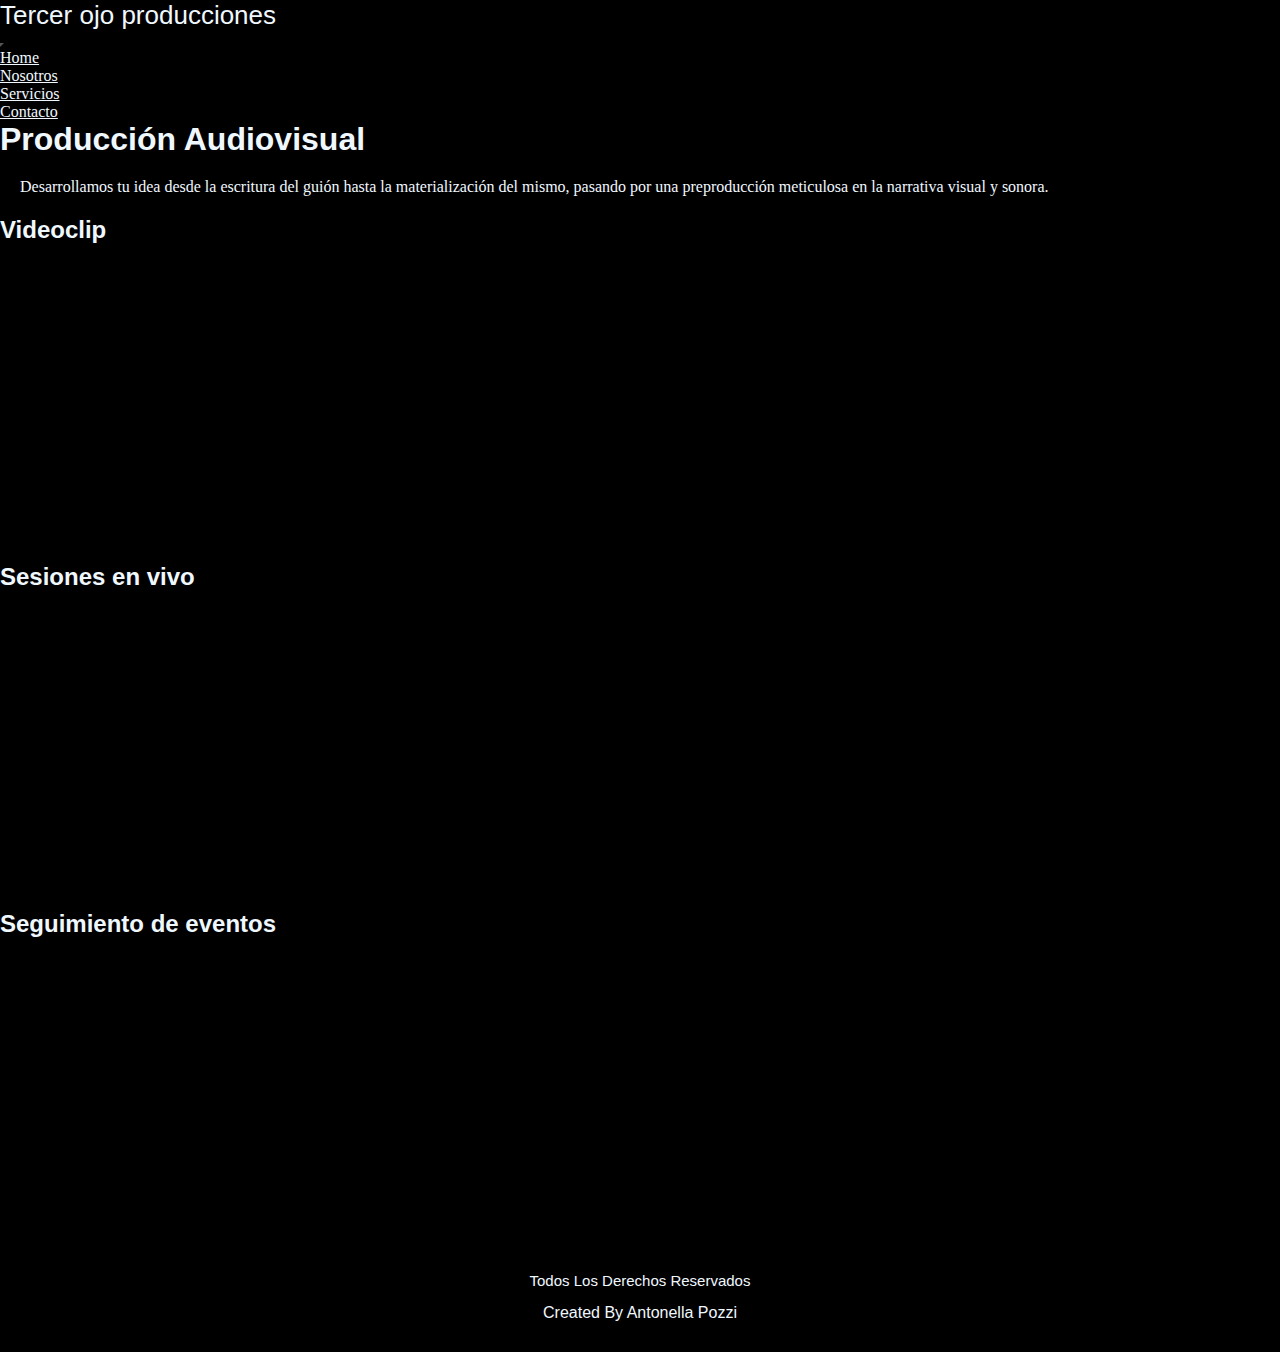
<file: paginas/audiovisual.html>
<!DOCTYPE html>
<html lang="es">

<head>
  <meta charset="UTF-8">
  <meta http-equiv="X-UA-Compatible" content="IE=edge">
  <meta name="viewport" content="width=device-width, initial-scale=1.0">
  <link rel="stylesheet" href="https://cdnjs.cloudflare.com/ajax/libs/font-awesome/6.2.1/css/all.min.css"
    integrity="sha512-MV7K8+y+gLIBoVD59lQIYicR65iaqukzvf/nwasF0nqhPay5w/9lJmVM2hMDcnK1OnMGCdVK+iQrJ7lzPJQd1w=="
    crossorigin="anonymous" referrerpolicy="no-referrer" />
  <link rel="shortcut icon" href="../imagenes/logo blanco.jpg" type="image/x-icon">
  <title>tercer ojo producciones - produccion audiovisual</title>
  <meta name="description"
    content="Desarrollamos tu idea desde la escritura del guión hasta la materialización del mismo">
  <meta name="keywords" content="produccion, audiovisual, fotografia, musica, proyecto, arte, video, audio">

  <link href="https://cdn.jsdelivr.net/npm/bootstrap@5.3.0-alpha1/dist/css/bootstrap.min.css" rel="stylesheet"
    integrity="sha384-GLhlTQ8iRABdZLl6O3oVMWSktQOp6b7In1Zl3/Jr59b6EGGoI1aFkw7cmDA6j6gD" crossorigin="anonymous">
  <link rel="stylesheet" href="../estilos/style.css">
</head>

<body>
  <header>
    <!-- inicio navbar -->
    <nav class="navbar-dark navbar-expand-lg">
      <div class=>
        <a class="navbar-brand">Tercer ojo producciones</a>
      </div>
      <button class="navbar-toggler" type="button" data-bs-toggle="collapse" data-bs-target="#navbarNav"
        aria-controls="navbarNav" aria-expanded="false" aria-label="Toggle navigation">
        <span class="navbar-toggler-icon"></span>
      </button>
      <div class="collapse navbar-collapse" id="navbarNav">
        <ul class="navbar-nav ms-auto mb-2 mb-lg-0">
          <li class="nav-item">
            <a class="nav-link active p-3" aria-current="page" href="../index.html">Home</a>
          </li>
          <li class="nav-item">
            <a class="nav-link active p-3" aria-current="page" href="../index.html#nosotros">Nosotros</a>
          </li>
          <li class="nav-item">
            <a class="nav-link active p-3" aria-current="page" href="../index.html#servicios">Servicios</a>
          </li>
          <li class="nav-item">
            <a class="nav-link active p-3" aria-current="page" href="./contacto.html">Contacto</a>
          </li>
        </ul>
      </div>
    </nav>
    <!-- fin navbar -->
  </header>

  <main>
    <h1>Producción Audiovisual</h1>

    <p class="presentaciones-todas"> Desarrollamos tu idea desde la escritura del guión hasta la materialización del
      mismo, pasando por una preproducción meticulosa en la narrativa visual y sonora.

    <h2>Videoclip</h2>
    <div class=" d-flex justify-content-center bounce-in-top t-videoclip ">
      <iframe width="560" height="315" src="https://www.youtube.com/embed/0CplOgJnGTY" title="YouTube video player"
        frameborder="0"
        allow="accelerometer; autoplay; clipboard-write; encrypted-media; gyroscope; picture-in-picture; web-share"
        allowfullscreen></iframe>
    </div>

    <h2>Sesiones en vivo</h2>
    <div class="d-flex justify-content-center bounce-in-top t-sesiones">
      <iframe width="560" height="315" src="https://www.youtube.com/embed/JbcjdufmGVA" title="YouTube video player"
        frameborder="0"
        allow="accelerometer; autoplay; clipboard-write; encrypted-media; gyroscope; picture-in-picture; web-share"
        allowfullscreen></iframe>
    </div>

    <h2>Seguimiento de eventos</h2>
    <div class="d-flex justify-content-center bounce-in-top t-seguimiento">
      <iframe width="560" height="315" src="https://www.youtube.com/embed/L378AQZx3Vc" title="YouTube video player"
        frameborder="0"
        allow="accelerometer; autoplay; clipboard-write; encrypted-media; gyroscope; picture-in-picture; web-share"
        allowfullscreen></iframe>
    </div>

  </main>

  <footer>
    <p>Todos los derechos reservados </p>
    <p class="yo">created by Antonella Pozzi</p>
    <div class="redes">
      <a href="https://api.whatsapp.com/send?phone=1162460457&text=Hola%21%20Quisiera%20m%C3%A1s%20info%20." class="btn" target="_blank"><i class="fa-brands fa-whatsapp text-success icons-redes"></i>      </a>
    </div>
  </footer>

  <script src="https://cdn.jsdelivr.net/npm/bootstrap@5.3.0-alpha1/dist/js/bootstrap.bundle.min.js"
    integrity="sha384-w76AqPfDkMBDXo30jS1Sgez6pr3x5MlQ1ZAGC+nuZB+EYdgRZgiwxhTBTkF7CXvN"
    crossorigin="anonymous"></script>
</body>

</html>
</file>
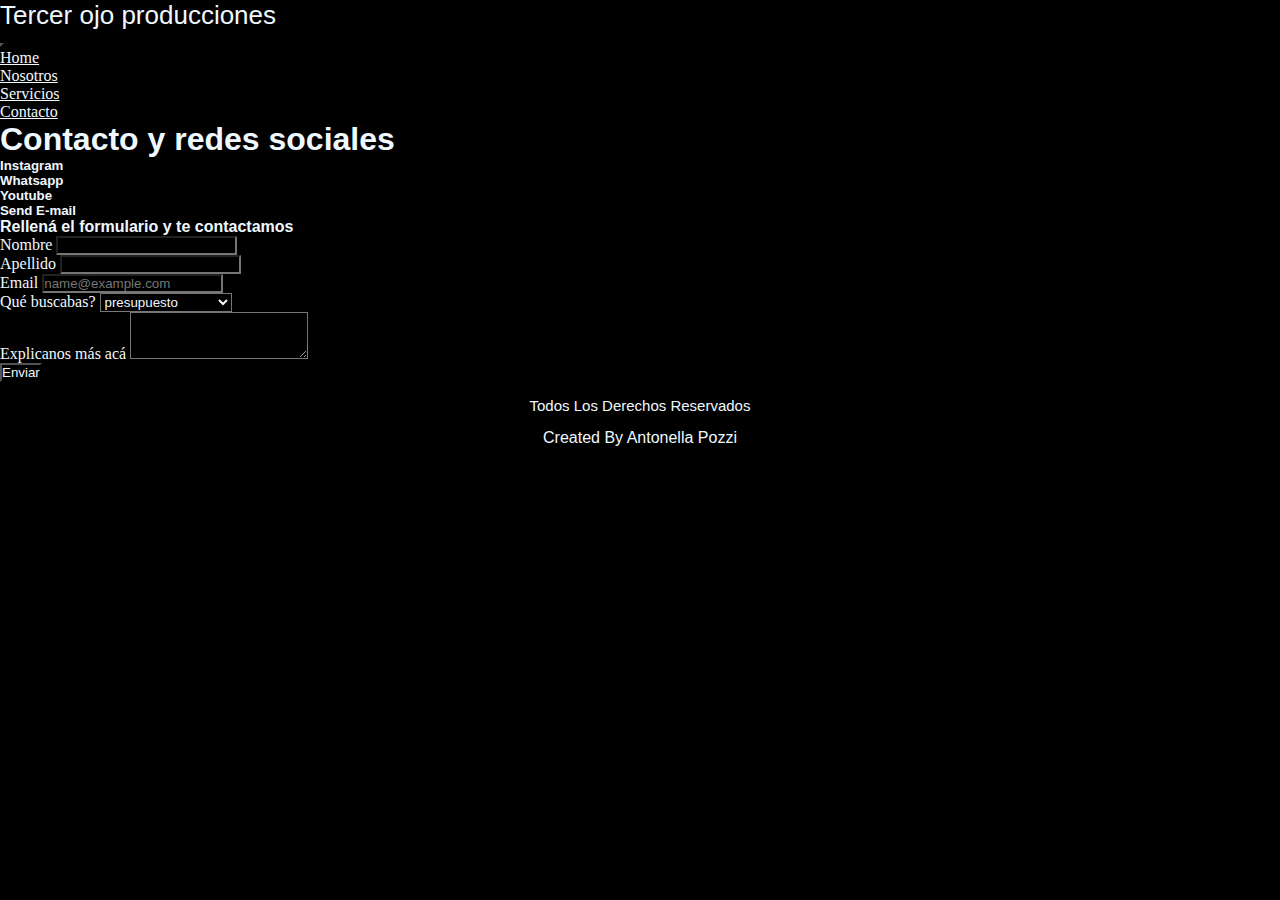
<file: paginas/contacto.html>
<!DOCTYPE html>
<html lang="es">

<head>
  <meta charset="UTF-8">
  <meta http-equiv="X-UA-Compatible" content="IE=edge">
  <meta name="viewport" content="width=device-width, initial-scale=1.0">
  <link rel="stylesheet" href="https://cdnjs.cloudflare.com/ajax/libs/font-awesome/6.2.1/css/all.min.css"
    integrity="sha512-MV7K8+y+gLIBoVD59lQIYicR65iaqukzvf/nwasF0nqhPay5w/9lJmVM2hMDcnK1OnMGCdVK+iQrJ7lzPJQd1w=="
    crossorigin="anonymous" referrerpolicy="no-referrer" />
  <link rel="shortcut icon" href="../imagenes/logo blanco.jpg" type="image/x-icon">
  <title>tercer ojo producciones - contacto</title>
  <meta name="description" content="comunicate con nosotros por todos estos medios">
  <meta name="keywords" content="produccion, audiovisual, fotografia, musica, proyecto, arte, video, audio">
  <link href="https://cdn.jsdelivr.net/npm/bootstrap@5.3.0-alpha1/dist/css/bootstrap.min.css" rel="stylesheet"
    integrity="sha384-GLhlTQ8iRABdZLl6O3oVMWSktQOp6b7In1Zl3/Jr59b6EGGoI1aFkw7cmDA6j6gD" crossorigin="anonymous">
  <link rel="stylesheet" href="../estilos/style.css" />
</head>

<body>
  <header>
    <!-- inicio navbar -->
    <nav class="navbar-dark navbar-expand-lg">
      <div class=>
        <a class="navbar-brand">Tercer ojo producciones</a>
      </div>
      <button class="navbar-toggler" type="button" data-bs-toggle="collapse" data-bs-target="#navbarNav"
        aria-controls="navbarNav" aria-expanded="false" aria-label="Toggle navigation">
        <span class="navbar-toggler-icon"></span>
      </button>
      <div class="collapse navbar-collapse" id="navbarNav">
        <ul class="navbar-nav ms-auto mb-2 mb-lg-0">
          <li class="nav-item">
            <a class="nav-link active p-3" aria-current="page" href="../index.html">Home</a>
          </li>
          <li class="nav-item">
            <a class="nav-link active p-3" aria-current="page" href="../index.html#nosotros">Nosotros</a>
          </li>
          <li class="nav-item">
            <a class="nav-link active p-3" aria-current="page" href="../index.html#servicios">Servicios</a>
          </li>
          <li class="nav-item">
            <a class="nav-link active p-3" aria-current="page" href="./contacto.html">Contacto</a>
          </li>
        </ul>
      </div>
    </nav>
    <!-- fin navbar -->
  </header>

  <main>

    <!-- inicio de cards redes sociales -->
    <h1 class="presentacion-prod">Contacto y redes sociales</h1>

    <div class="d-flex justify-content-around cards-redes">
      <div>
        <div class="card border-0">
          <div class="card-body text-center">
            <h5 class="card-title text-light">Instagram</h5>
            <a href="https://www.instagram.com/tercerojo.prod/" class="btn"><i
                class="fa-brands fa-instagram text-dark icons-redes"></i></a>
          </div>
        </div>
      </div>

      <div>
        <div class="card border-0">
          <div class="card-body text-center">
            <h5 class="card-title text-light">Whatsapp</h5>
            <a href="https://wa.me/1156134357" class="btn"><i
                class="fa-brands fa-whatsapp text-success icons-redes"></i></a>
          </div>
        </div>
      </div>


      <div>
        <div class="card border-0">
          <div class="card-body text-center">
            <h5 class="card-title text-light">Youtube</h5>
            <a href="https://www.youtube.com/@tercerojoproducciones9456/featured" class="btn"><i
                class="fa-brands fa-youtube text-danger bg-color-light icons-redes"></i></a>
          </div>
        </div>
      </div>

      <div>
        <div class="card border-0">
          <div class="card-body text-center">
            <h5 class="card-title text-light">Send E-mail</h5>
            <a href="mailto:antonellapozzi@live.com" class="btn"><i
                class="fa-solid fa-at text-info icons-redes"></i></a>
          </div>
        </div>
      </div>
    </div>
    <!-- fin cards redes sociales -->

    <!-- formulario con bootstrap -->
    <h4 class="pt-4 ps-4 text-white">Rellená el formulario y te contactamos</h4>
    <!-- 1ro (area de relleno de datos "nombre, apellido") -->
    <form class="py-4 px-4">
      <div class="form-group">
        <label for="formGroupExampleInput">Nombre</label>
        <input type="text" class="form-control border border-dark" id="formGroupExampleInput">
      </div>
      <div class="form-group py-3">
        <label for="formGroupExampleInput2">Apellido</label>
        <input type="text" class="form-control border border-dark" id="formGroupExampleInput2">
      </div>

      <!-- 2do (area de relleno de mail) -->

      <div class="form-group py-3">
        <label for="exampleFormControlInput1">Email</label>
        <input type="email" class="form-control border border-dark" id="exampleFormControlInput1"
          placeholder="name@example.com">
      </div>
      <!-- 3ro (opciones para ayudarte y te contactamos) -->
      <div class="form-group py-3">
        <label for="formGroupExampleInput">Qué buscabas?</label>
        <select class="form-control border border-dark" id="exampleFormControlSelect1">

          <option>presupuesto</option>
          <option>fechas disponibles</option>
          <option>concretar reunión</option>
          <option>otra consulta</option>
        </select>
      </div>

      <!-- ultimo (area de texto libre) -->
      <div class="form-group py-3">
        <label for="exampleFormControlTextarea1">Explicanos más acá</label>
        <textarea class="form-control border border-dark" id="exampleFormControlTextarea1" rows="3"></textarea>
      </div>

      <!-- boton enviar -->
      <button type="submit" class="btn btn-dark">Enviar</button>
    </form>
  </main>

  <footer>
    <p>Todos los derechos reservados </p>
    <p class="yo">created by Antonella Pozzi</p>
    <div class="redes">
      <a href="https://api.whatsapp.com/send?phone=1162460457&text=Hola%21%20Quisiera%20m%C3%A1s%20info%20." class="btn" target="_blank"><i class="fa-brands fa-whatsapp text-success icons-redes"></i>      </a>
    </div>
  </footer>


  <script src="https://cdn.jsdelivr.net/npm/bootstrap@5.3.0-alpha1/dist/js/bootstrap.bundle.min.js"
    integrity="sha384-w76AqPfDkMBDXo30jS1Sgez6pr3x5MlQ1ZAGC+nuZB+EYdgRZgiwxhTBTkF7CXvN"
    crossorigin="anonymous"></script>
</body>

</html>
</file>
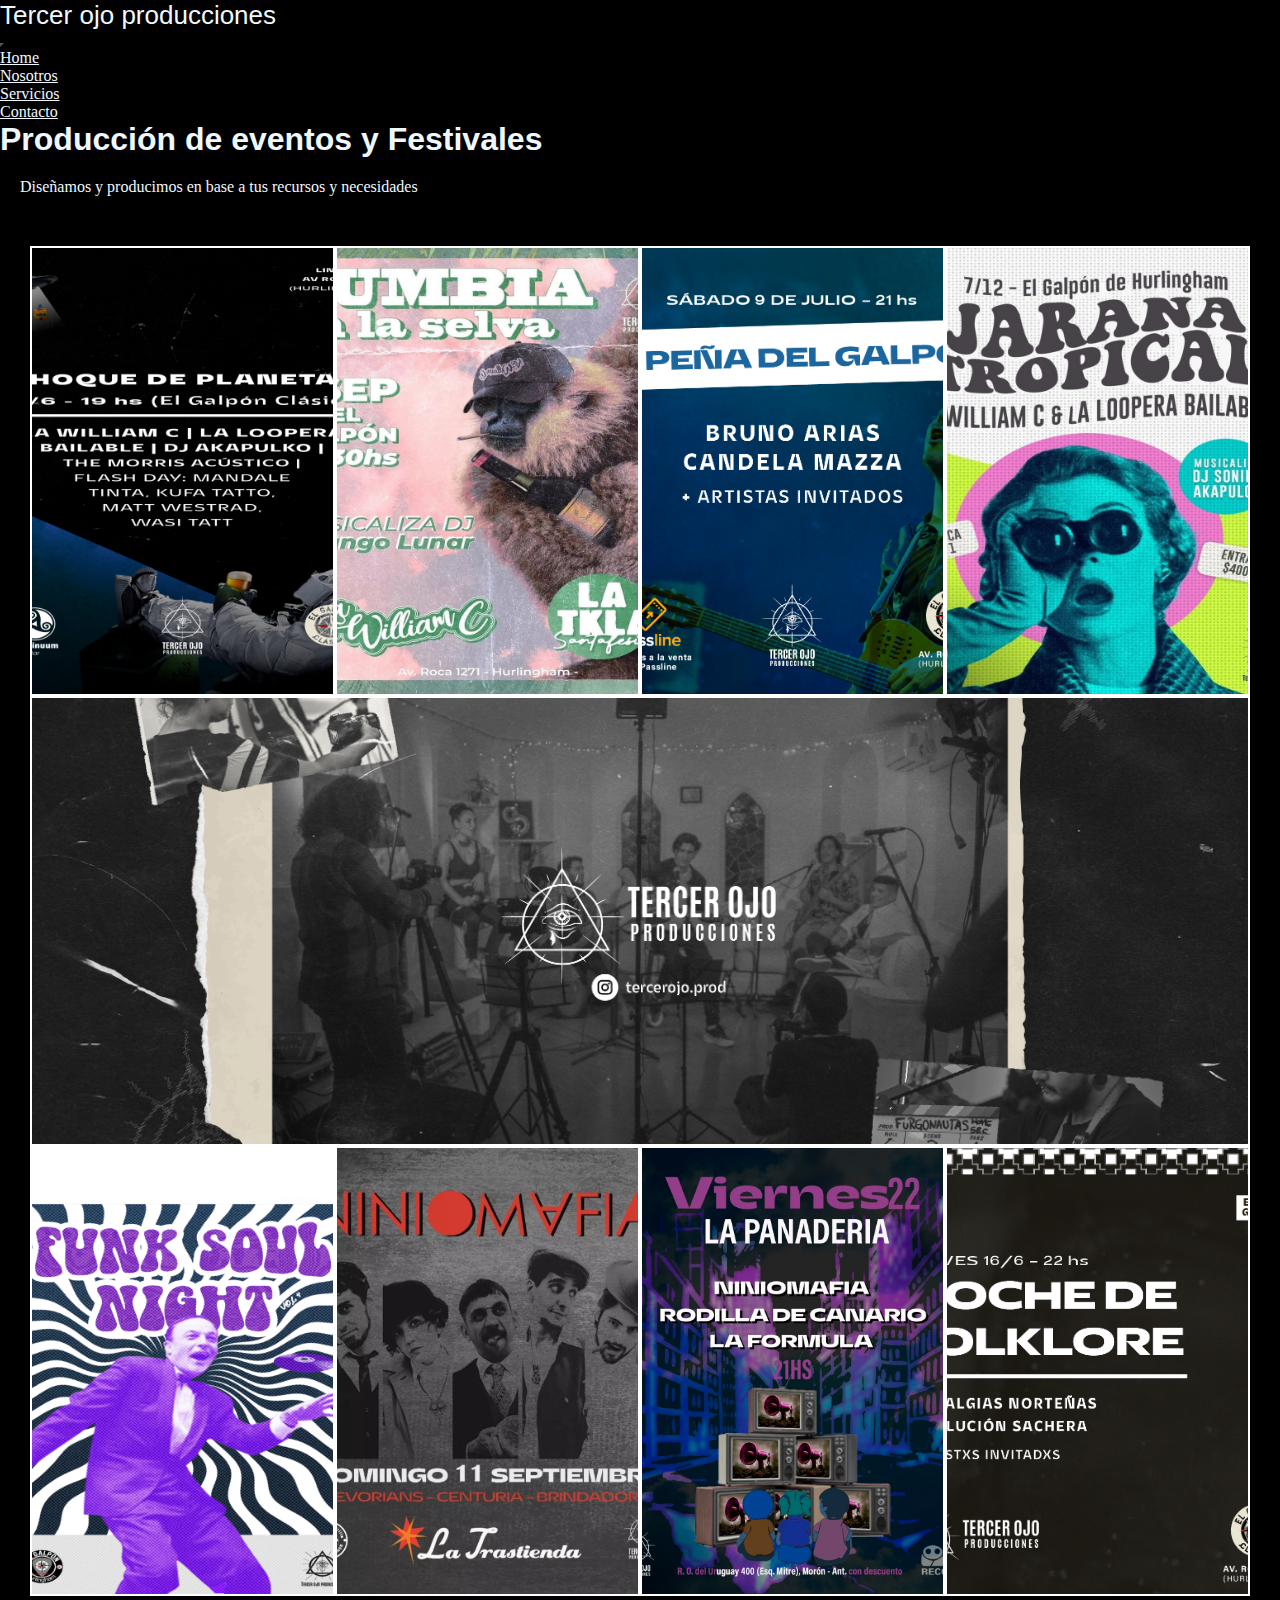
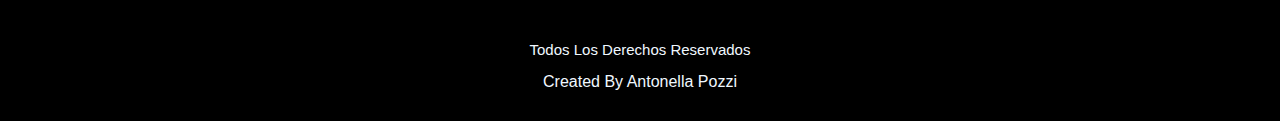
<file: paginas/eventos.html>
<!DOCTYPE html>
<html lang="es">

<head>
  <meta charset="UTF-8">
  <meta http-equiv="X-UA-Compatible" content="IE=edge">
  <meta name="viewport" content="width=device-width, initial-scale=1.0">
  <link rel="stylesheet" href="https://cdnjs.cloudflare.com/ajax/libs/font-awesome/6.2.1/css/all.min.css"
    integrity="sha512-MV7K8+y+gLIBoVD59lQIYicR65iaqukzvf/nwasF0nqhPay5w/9lJmVM2hMDcnK1OnMGCdVK+iQrJ7lzPJQd1w=="
    crossorigin="anonymous" referrerpolicy="no-referrer" />
  <link rel="shortcut icon" href="../imagenes/logo blanco.jpg" type="image/x-icon">
  <title>tercer ojo producciones - Eventos y festivales</title>
  <meta name="description" content="llevamos a cabo eventos y festivales, publicos y privados">
  <meta name="keywords" content="produccion, audiovisual, fotografia, musica, proyecto, arte, video, audio">
  <meta name="description" content="">
  <link href="https://cdn.jsdelivr.net/npm/bootstrap@5.3.0-alpha1/dist/css/bootstrap.min.css" rel="stylesheet"
    integrity="sha384-GLhlTQ8iRABdZLl6O3oVMWSktQOp6b7In1Zl3/Jr59b6EGGoI1aFkw7cmDA6j6gD" crossorigin="anonymous">
  <link rel="stylesheet" href="../estilos/style.css">
</head>

<body>
  <header>
    <!-- inicio navbar -->
    <nav class="navbar-dark navbar-expand-lg">
      <div class=>
        <a class="navbar-brand">Tercer ojo producciones</a>
      </div>
      <button class="navbar-toggler" type="button" data-bs-toggle="collapse" data-bs-target="#navbarNav"
        aria-controls="navbarNav" aria-expanded="false" aria-label="Toggle navigation">
        <span class="navbar-toggler-icon"></span>
      </button>
      <div class="collapse navbar-collapse" id="navbarNav">
        <ul class="navbar-nav ms-auto mb-2 mb-lg-0">
          <li class="nav-item">
            <a class="nav-link active p-3" aria-current="page" href="../index.html">Home</a>
          </li>
          <li class="nav-item">
            <a class="nav-link active p-3" aria-current="page" href="../index.html#nosotros">Nosotros</a>
          </li>
          <li class="nav-item">
            <a class="nav-link active p-3" aria-current="page" href="../index.html#servicios">Servicios</a>
          </li>
          <li class="nav-item">
            <a class="nav-link active p-3" aria-current="page" href="../paginas/contacto.html">Contacto</a>
          </li>
        </ul>
      </div>
    </nav>
    <!-- fin navbar -->
  </header>
  <main>
    <h1>Producción de eventos y Festivales</h1>
    <div>
      <p class="presentaciones-todas">Diseñamos y producimos en base a tus recursos y necesidades</p>
    </div>

    <div class="contenedor">
      <div class="itemII item1"></div>
      <div class="itemII item2"></div>
      <div class="itemII item3"></div>
      <div class="itemII item4"></div>
      <div class="itemII item5"></div>
      <div class="itemII item6"></div>
      <div class="itemII item7"></div>
      <div class="itemII item8"></div>
      <div class="itemII item9"></div>
    </div>
  </main>

  <footer>
    <p>Todos los derechos reservados </p>
    <p class="yo">created by Antonella Pozzi</p>
    <div class="redes">
      <a href="https://api.whatsapp.com/send?phone=1162460457&text=Hola%21%20Quisiera%20m%C3%A1s%20info%20." class="btn" target="_blank"><i class="fa-brands fa-whatsapp text-success icons-redes"></i>      </a>
    </div>
  </footer>


  <script src="https://cdn.jsdelivr.net/npm/bootstrap@5.3.0-alpha1/dist/js/bootstrap.bundle.min.js"
    integrity="sha384-w76AqPfDkMBDXo30jS1Sgez6pr3x5MlQ1ZAGC+nuZB+EYdgRZgiwxhTBTkF7CXvN"
    crossorigin="anonymous"></script>
</body>

</html>
</file>
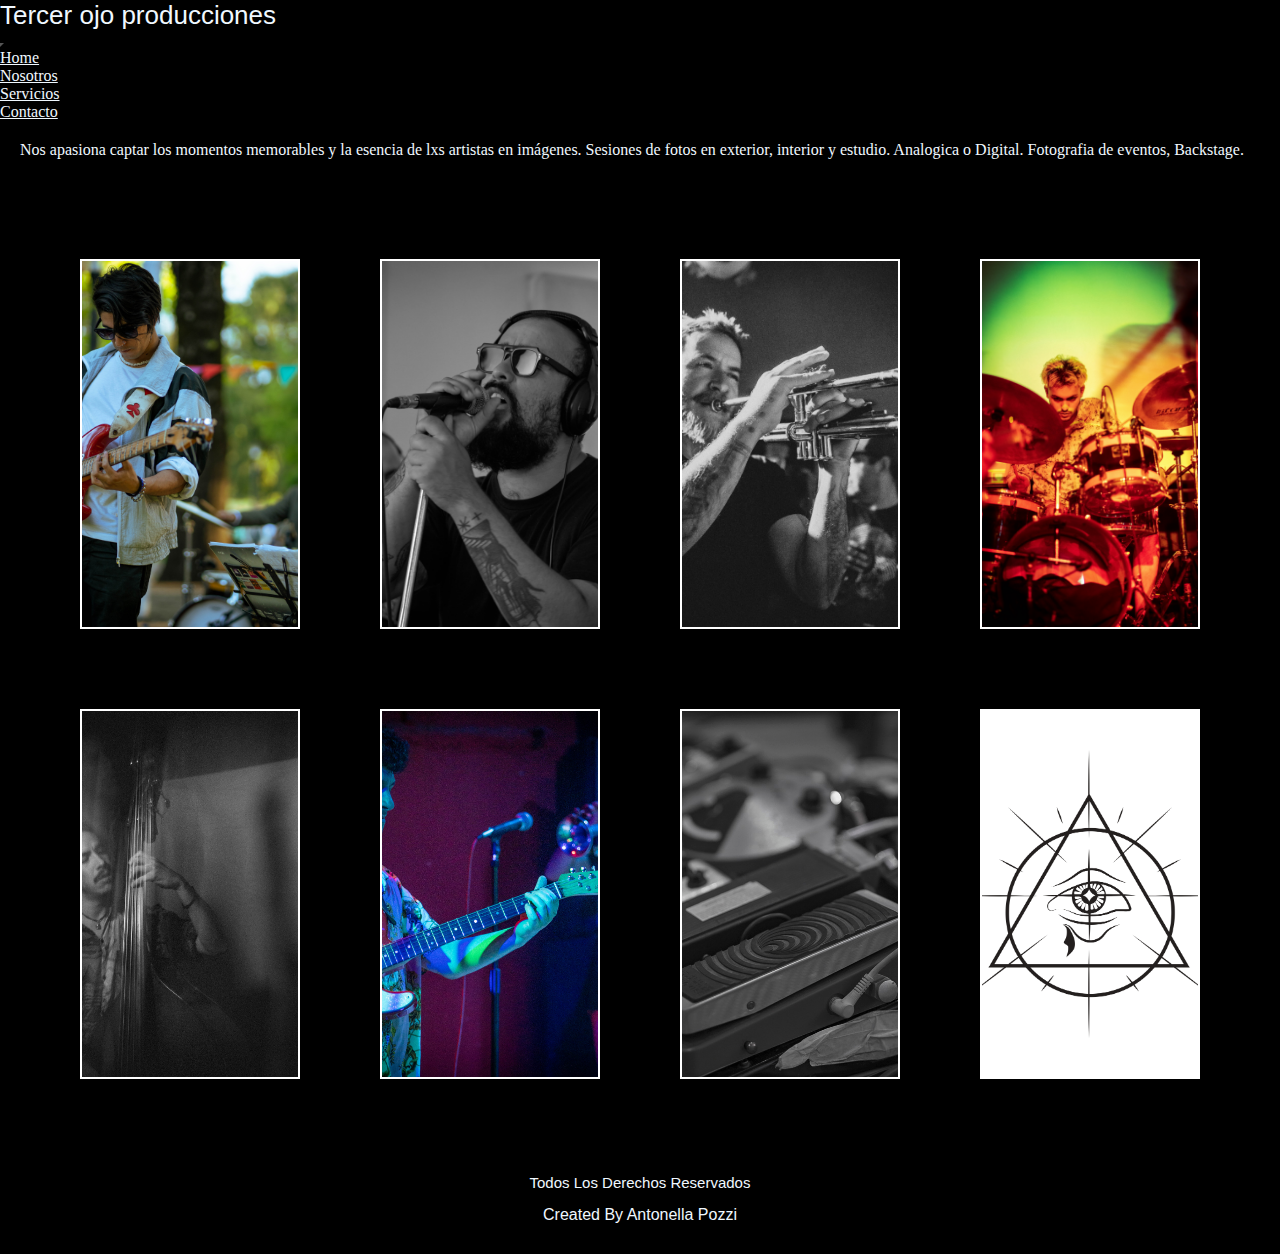
<file: paginas/fotografia.html>
<!DOCTYPE html>
<html lang="es">
  <head>
    <meta charset="UTF-8" />
    <meta http-equiv="X-UA-Compatible" content="IE=edge" />
    <meta name="viewport" content="width=device-width, initial-scale=1.0" />
    <link
      rel="stylesheet"
      href="https://cdnjs.cloudflare.com/ajax/libs/font-awesome/6.2.1/css/all.min.css"
      integrity="sha512-MV7K8+y+gLIBoVD59lQIYicR65iaqukzvf/nwasF0nqhPay5w/9lJmVM2hMDcnK1OnMGCdVK+iQrJ7lzPJQd1w=="
      crossorigin="anonymous"
      referrerpolicy="no-referrer"
    />
    <link rel="shortcut icon" href="../imagenes/logo blanco.jpg" type="image/x-icon">
    <title>tercer ojo producciones - fotografia</title>
    <meta name="description" content="Capturamos la escencia de nuestros artistas">
    <meta name="keywords" content="produccion, audiovisual, fotografia, musica, proyecto, arte, video, audio">
    <link
      href="https://cdn.jsdelivr.net/npm/bootstrap@5.3.0-alpha1/dist/css/bootstrap.min.css"
      rel="stylesheet"
      integrity="sha384-GLhlTQ8iRABdZLl6O3oVMWSktQOp6b7In1Zl3/Jr59b6EGGoI1aFkw7cmDA6j6gD"
      crossorigin="anonymous"
    />
    <link href="https://fonts.cdnfonts.com/css/asgard-trial" rel="stylesheet">
    
    <link rel="stylesheet" href="../estilos/style.css"/>
  </head>
  <body>
    <header>
      <!-- inicio navbar -->
      <nav class="navbar-dark navbar-expand-lg">
        <div class=>
          <a class="navbar-brand">Tercer ojo producciones</a>
        </div>
        <button class="navbar-toggler" type="button" data-bs-toggle="collapse" data-bs-target="#navbarNav" aria-controls="navbarNav" aria-expanded="false" aria-label="Toggle navigation">
          <span class="navbar-toggler-icon"></span>
        </button>
        <div class="collapse navbar-collapse" id="navbarNav">
          <ul class="navbar-nav ms-auto mb-2 mb-lg-0">
            <li class="nav-item">
              <a class="nav-link active p-3" aria-current="page" href="../index.html">Home</a>
            </li>
            <li class="nav-item">
              <a class="nav-link active p-3" aria-current="page" href="../index.html#nosotros" >Nosotros</a>
            </li>
            <li class="nav-item">
              <a class="nav-link active p-3" aria-current="page" href="../index.html#servicios">Servicios</a>
            </li>
            <li class="nav-item">
              <a class="nav-link active p-3" aria-current="page" href="./paginas/contacto.html">Contacto</a>
            </li>
          </ul>
        </div>
      </nav>
    </header>
      <!-- fin navbar -->
    <!-- inicio txt presentación -->

    <div>
      <p class="presentaciones-todas">
        Nos apasiona captar los momentos memorables y la esencia de lxs artistas
        en imágenes. Sesiones de fotos en exterior, interior y estudio.
        Analogica o Digital. Fotografia de eventos, Backstage.
      </p>
    </div>
    <div class="contenedor-2">
      <div class="item-II item-1"></div>
      <div class="item-II item-2"></div>
      <div class="item-II item-3"></div>
      <div class="item-II item-4"></div>
      <div class="item-II item-5"></div>
      <div class="item-II item-6"></div>
      <div class="item-II item-7"></div>
      <div class="item-II item-8"></div>
    </div>

    

    <footer>
      <p>Todos los derechos reservados</p>
      <p class="yo">created by Antonella Pozzi</p>
      <div class="redes">
        <a href="https://api.whatsapp.com/send?phone=1162460457&text=Hola%21%20Quisiera%20m%C3%A1s%20info%20." class="btn" target="_blank"><i class="fa-brands fa-whatsapp text-success icons-redes"></i></a>
      </div>
    </footer>

    <script
      src="https://cdn.jsdelivr.net/npm/bootstrap@5.3.0-alpha1/dist/js/bootstrap.bundle.min.js"
      integrity="sha384-w76AqPfDkMBDXo30jS1Sgez6pr3x5MlQ1ZAGC+nuZB+EYdgRZgiwxhTBTkF7CXvN"
      crossorigin="anonymous"
    ></script>
  </body>
</html>
</file>
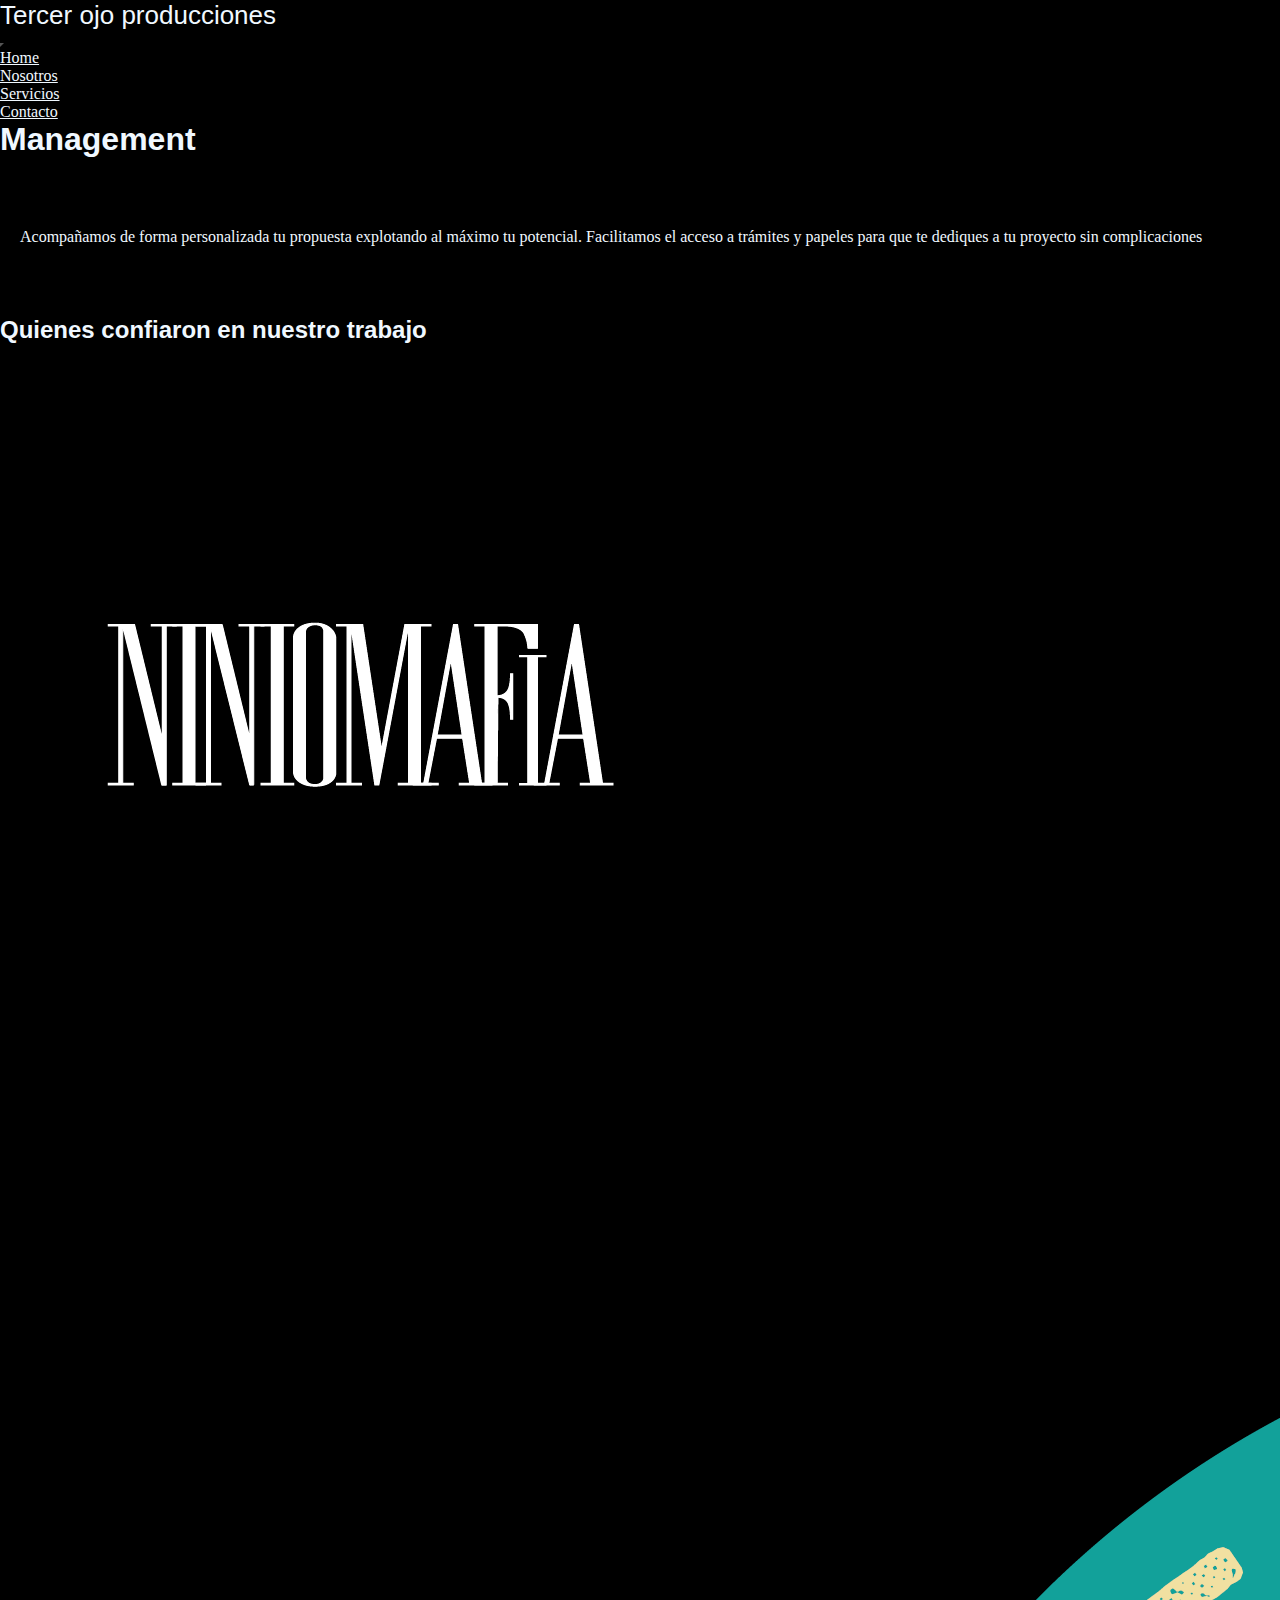
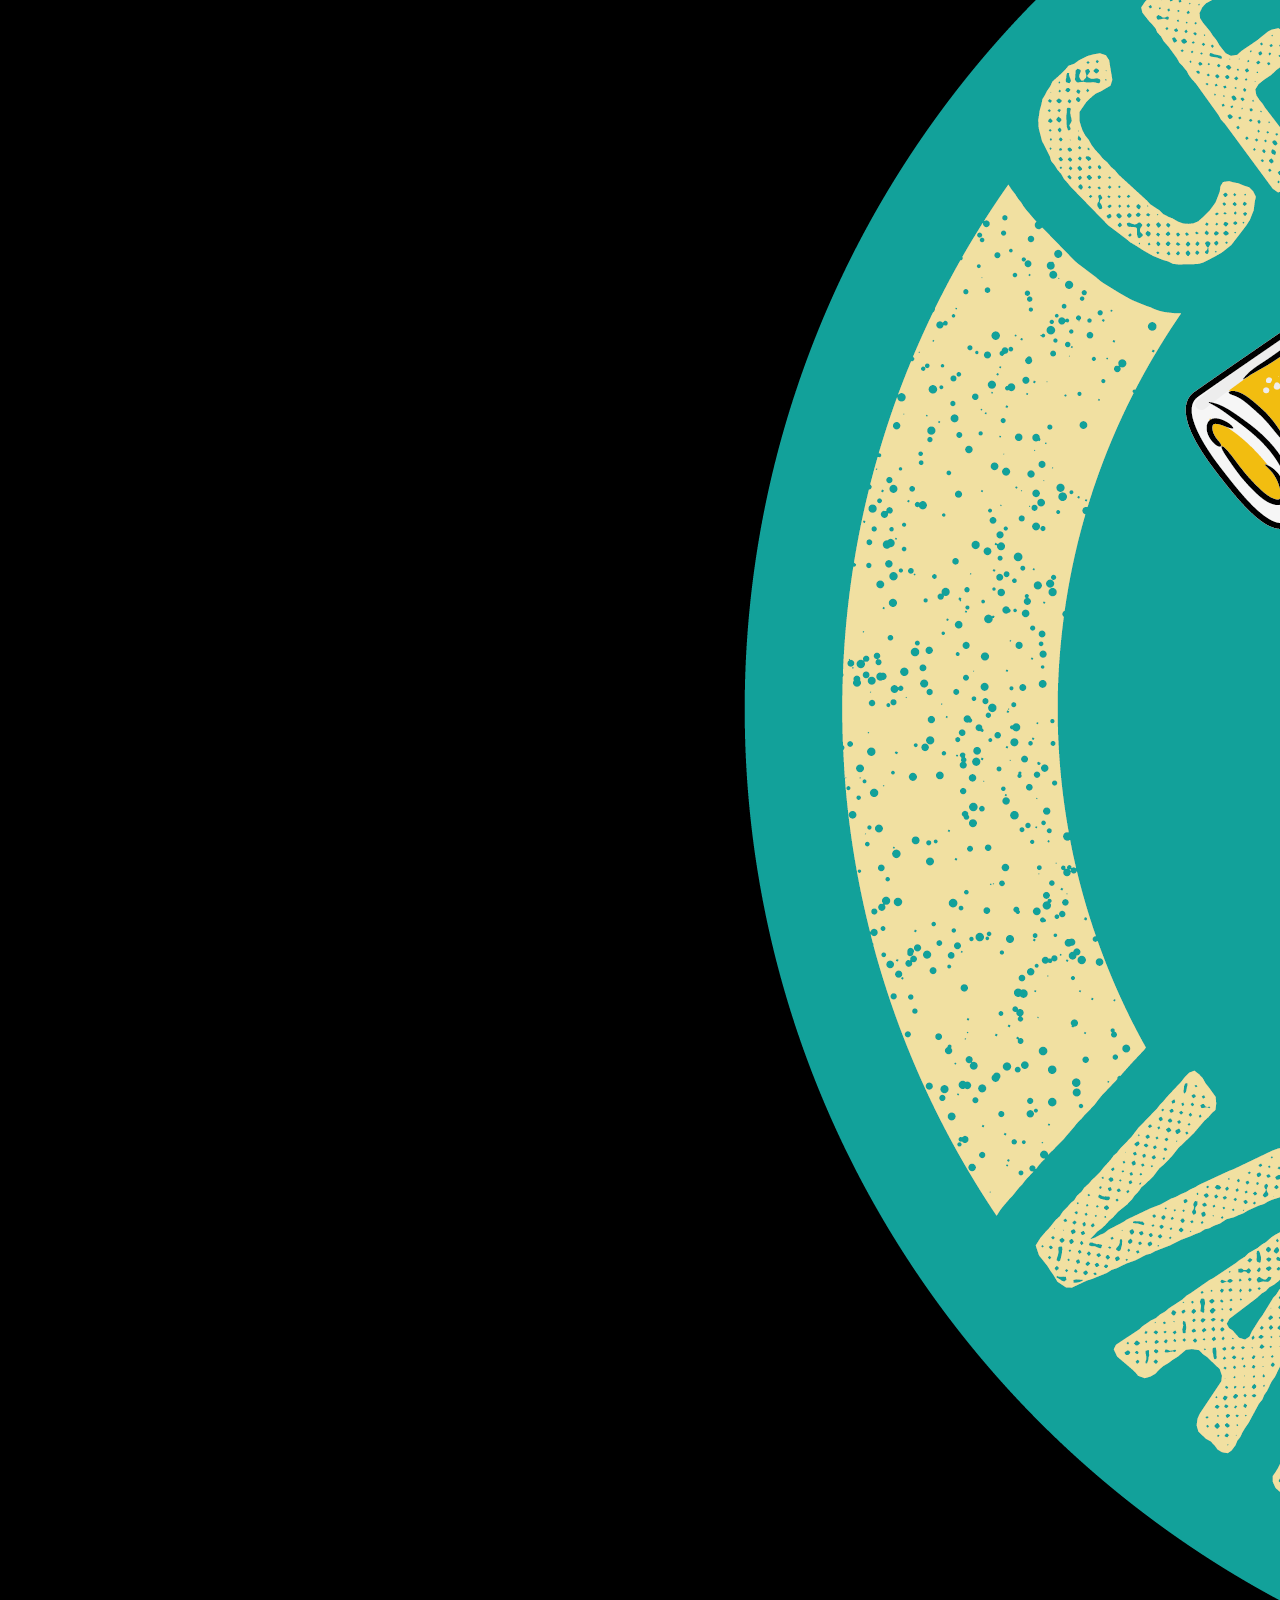
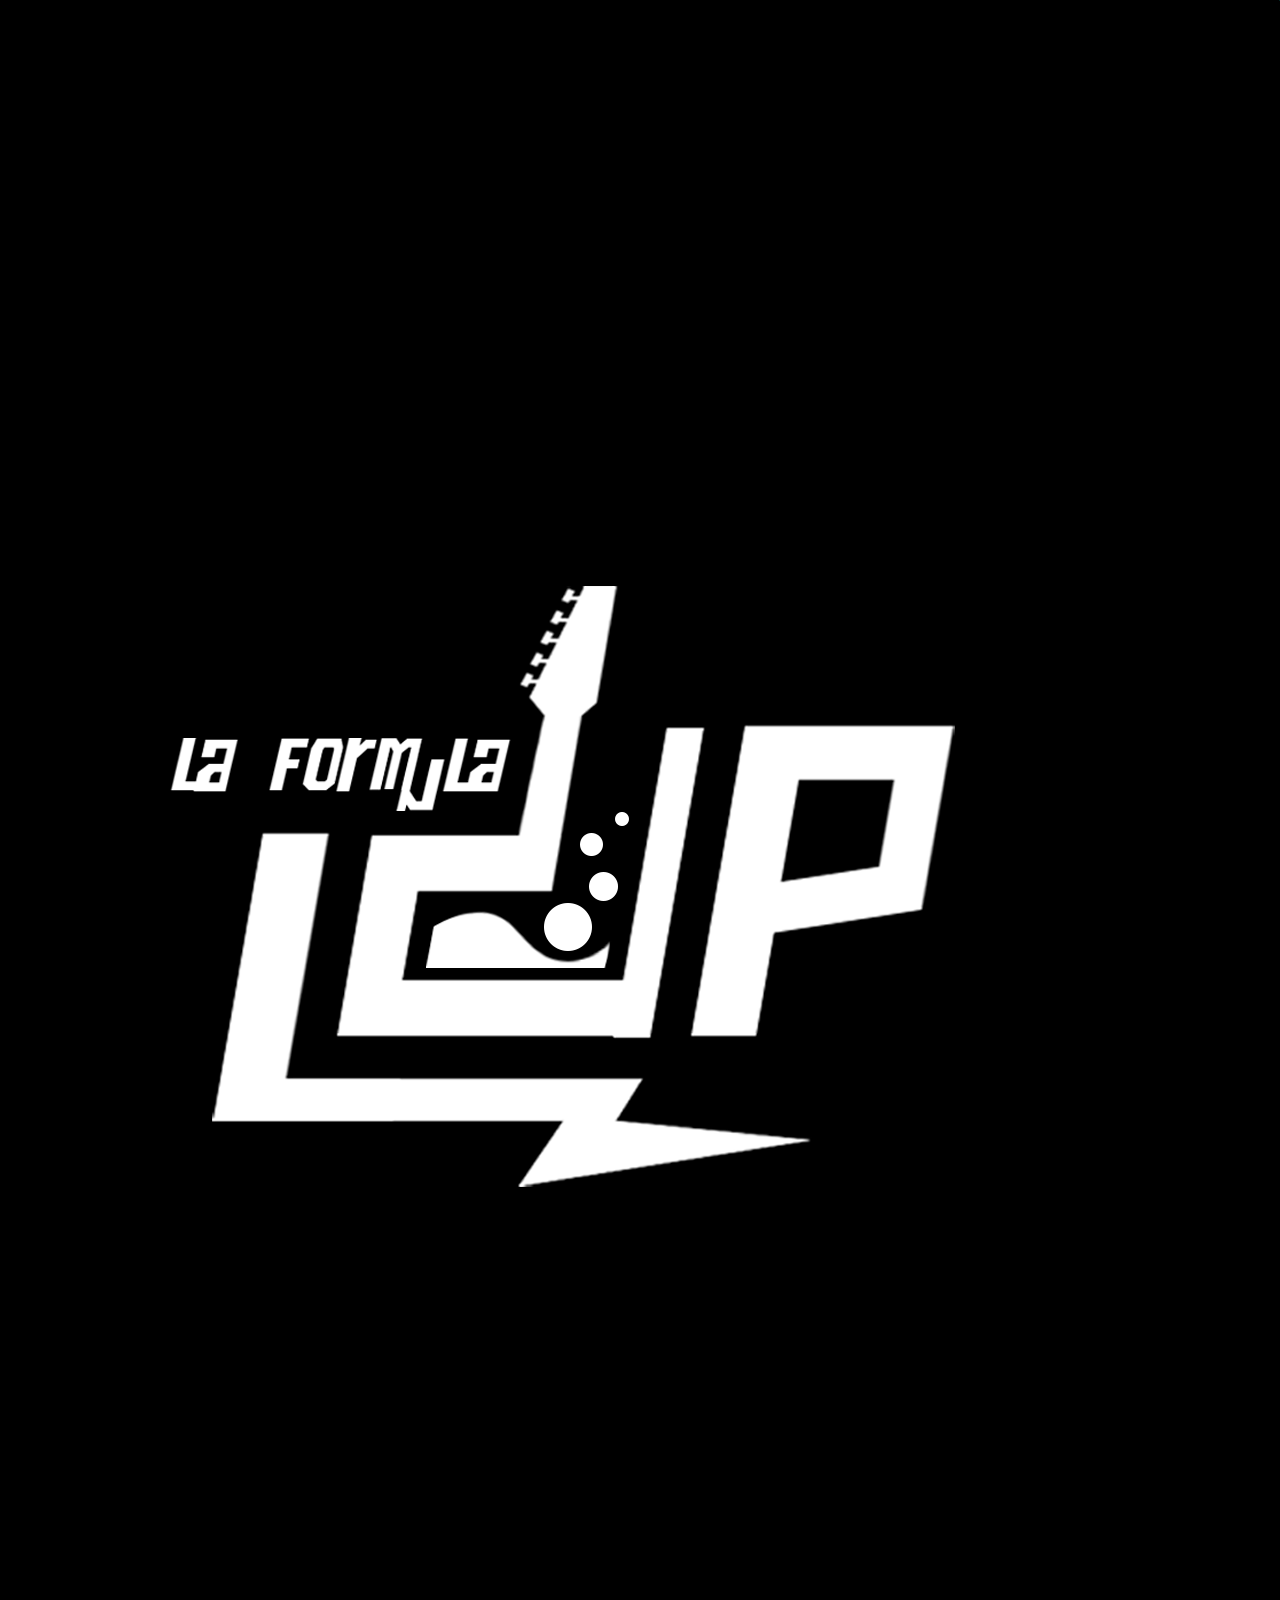
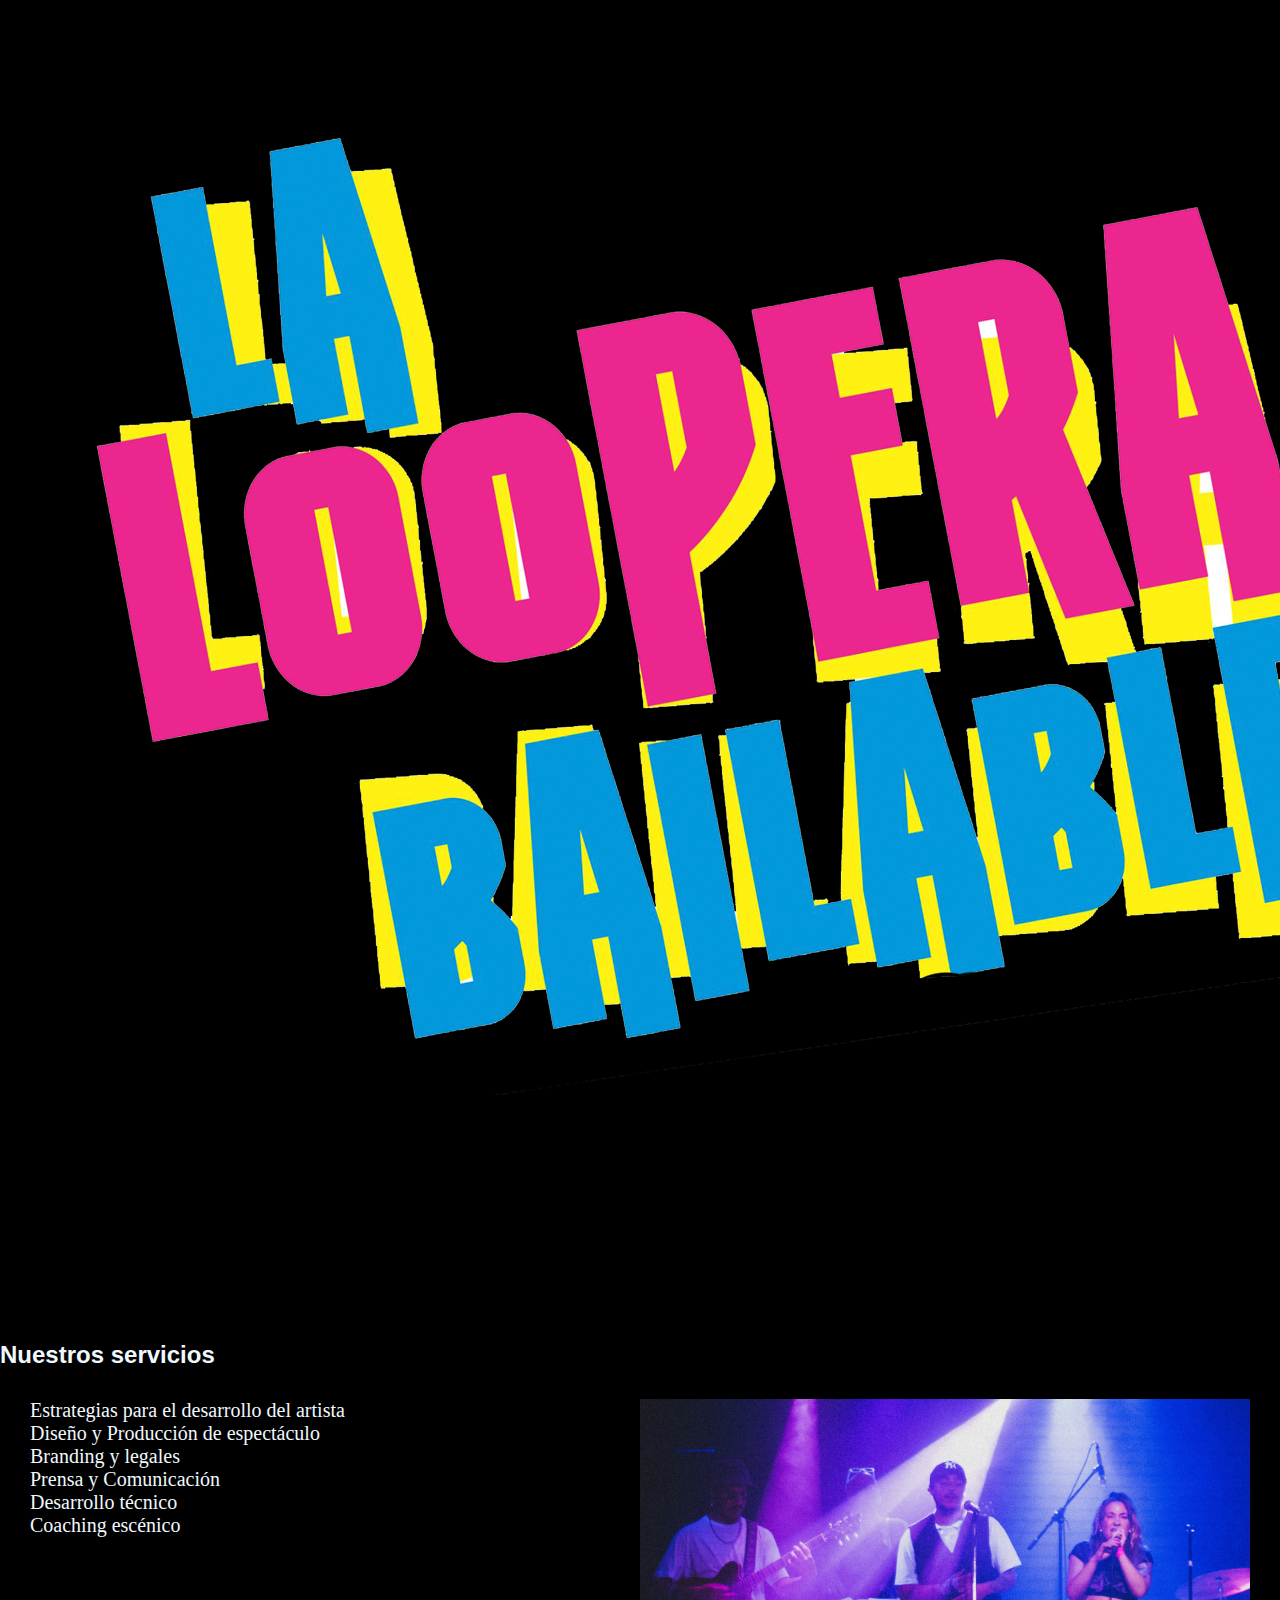
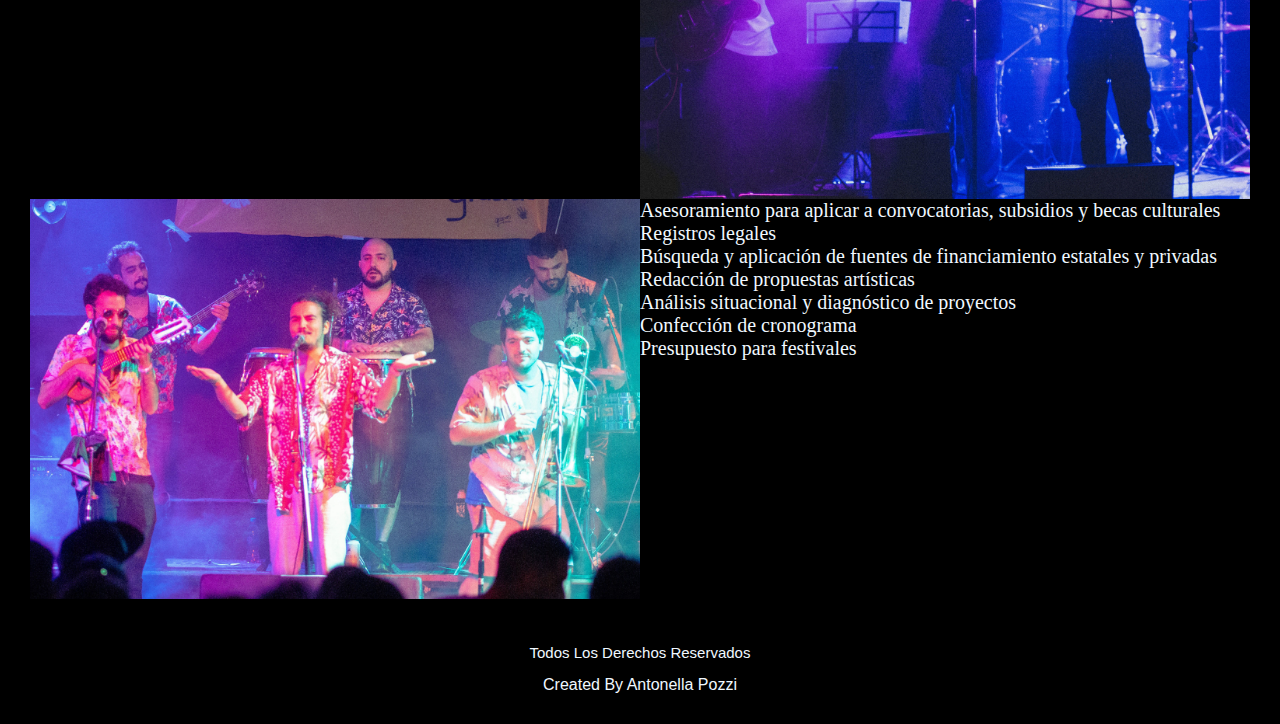
<file: paginas/managment.html>
<!DOCTYPE html>
<html lang="es">

<head>
  <meta charset="UTF-8">
  <meta http-equiv="X-UA-Compatible" content="IE=edge">
  <meta name="viewport" content="width=device-width, initial-scale=1.0">
  <link rel="stylesheet" href="https://cdnjs.cloudflare.com/ajax/libs/font-awesome/6.2.1/css/all.min.css"
    integrity="sha512-MV7K8+y+gLIBoVD59lQIYicR65iaqukzvf/nwasF0nqhPay5w/9lJmVM2hMDcnK1OnMGCdVK+iQrJ7lzPJQd1w=="
    crossorigin="anonymous" referrerpolicy="no-referrer" />

  <title>tercer ojo producciones - magnament</title>
  <meta name="description" content="brindamos organizacion y gestion a tus proyectos">
  <meta name="keywords" content="produccion, audiovisual, fotografia, musica, proyecto, arte, video, audio">
  <link rel="shortcut icon" href="../imagenes/logo blanco.jpg" type="image/x-icon">
  <link href="https://cdn.jsdelivr.net/npm/bootstrap@5.3.0-alpha1/dist/css/bootstrap.min.css" rel="stylesheet"
    integrity="sha384-GLhlTQ8iRABdZLl6O3oVMWSktQOp6b7In1Zl3/Jr59b6EGGoI1aFkw7cmDA6j6gD" crossorigin="anonymous">
  <link rel="stylesheet" href="../estilos/style.css">
</head>

<body>
  <header>
    <!-- inicio navbar -->
    <nav class="navbar-dark navbar-expand-lg">
      <div class=>
        <a class="navbar-brand">Tercer ojo producciones</a>
      </div>
      <button class="navbar-toggler" type="button" data-bs-toggle="collapse" data-bs-target="#navbarNav"
        aria-controls="navbarNav" aria-expanded="false" aria-label="Toggle navigation">
        <span class="navbar-toggler-icon"></span>
      </button>
      <div class="collapse navbar-collapse" id="navbarNav">
        <ul class="navbar-nav ms-auto mb-2 mb-lg-0">
          <li class="nav-item">
            <a class="nav-link active p-3" aria-current="page" href="../index.html">Home</a>
          </li>
          <li class="nav-item">
            <a class="nav-link active p-3" aria-current="page" href="../index.html#nosotros">Nosotros</a>
          </li>
          <li class="nav-item">
            <a class="nav-link active p-3" aria-current="page" href="../index.html#servicios">Servicios</a>
          </li>
          <li class="nav-item">
            <a class="nav-link active p-3" aria-current="page" href="../paginas/contacto.html">Contacto</a>
          </li>
        </ul>
      </div>
    </nav>
    <!-- fin navbar -->
  </header>
  <main class="main-managment">
    <h1>Management</h1>

    <div>
      <p class="presentaciones-todas presentacion-magnament">
        Acompañamos de forma personalizada tu propuesta explotando al máximo tu potencial. Facilitamos el acceso a
        trámites y papeles para que te dediques a tu proyecto sin complicaciones
      </p>
    </div>
    <!-- quienes confiaron + logos clickeables -->
    <h2 class="container">Quienes confiaron en nuestro trabajo</h2>

    <section>
      <div class="row">
        <div class="col-md-3">
          <div class="card card1" style="border:none">
            <div><a href="https://www.instagram.com/niniomafia/"><img src="../imagenes/Logotipo Niniomafia-B.png"
                  class="card-img-top" alt="logo-niniomafia"></a></div>
          </div>
        </div>
        <div class="col-md-3">
          <div class="card" style="border:none">
            <div><a href="https://www.instagram.com/valecuatro.bar/"><img src="../imagenes/logotipo-vale4.png"
                  class="card-img-top" alt="logotipo-vale4"></a></div>
          </div>
        </div>
        <div class="col-md-3">
          <div class="card" style="border:none">
            <div><a href="https://www.instagram.com/lalooperabailable/"><img src="../imagenes/logotipo-LF.png"
                  class="card-img-top" alt="logotipoLaFormula"></a></div>
          </div>
        </div>
        <div class="col-md-3">
          <div class="card" style="border:none">
            <div><a href="https://www.instagram.com/laformulaldp/"><img src="../imagenes/logotipo-LOOp.png"
                  class="card-img-top" alt="logotipoLaLoopera"></a></div>


          </div>
        </div>
      </div>
    </section>
    <h2 class="container">Nuestros servicios</h2>
    <div class="servicios-magnament">

      <div class="div-magnament1 managment1">
        <ul style="list-style: none;">
          <li>Estrategias para el desarrollo del artista</li>
          <li>Diseño y Producción de espectáculo</li>
          <li>Branding y legales</li>
          <li>Prensa y Comunicación</li>
          <li>Desarrollo técnico</li>
          <li>Coaching escénico</li>

        </ul>
      </div>
      <div class="div-magnament2 managment1"></div>
      <div class="div-magnament3 managment1"></div>
      <div class="div-magnament4 managment1">
        <ul style="list-style: none;">
          <li>Asesoramiento para aplicar a convocatorias, subsidios y becas culturales</li>
          <li>Registros legales</li>
          <li>Búsqueda y aplicación de fuentes de financiamiento estatales y privadas</li>
          <li>Redacción de propuestas artísticas</li>
          <li>Análisis situacional y diagnóstico de proyectos</li>
          <li>Confección de cronograma</li>
          <li>Presupuesto para festivales</li>
        </ul>
      </div>

    </div>


  </main>

  <footer>
    <p>Todos los derechos reservados </p>
    <p class="yo">created by Antonella Pozzi</p>
    <div class="redes">
      <a href="https://api.whatsapp.com/send?phone=1162460457&text=Hola%21%20Quisiera%20m%C3%A1s%20info%20." class="btn" target="_blank"><i class="fa-brands fa-whatsapp text-success icons-redes"></i>      </a>
    </div>
  </footer>


  <script src="https://cdn.jsdelivr.net/npm/bootstrap@5.3.0-alpha1/dist/js/bootstrap.bundle.min.js"
    integrity="sha384-w76AqPfDkMBDXo30jS1Sgez6pr3x5MlQ1ZAGC+nuZB+EYdgRZgiwxhTBTkF7CXvN"
    crossorigin="anonymous"></script>
</body>

</html>
</file>
<file: estilos/style.css>
@charset "UTF-8";
@import url("https://fonts.cdnfonts.com/css/asgard-trial");
* {
  margin: 0;
  padding: 0;
  box-sizing: border-box;
  background-color: black;
  color: aliceblue;
}

header .navbar-brand {
  font-family: "Asgard Trial", sans-serif;
  font-size: 26px;
}
header .navbar-nav {
  color: aliceblue;
}
header .navbar-nav:hover {
  color: grey;
  transition: all 0.3s;
}

.navbar-toggler {
  justify-content: end;
}

.imagen1 {
  background-color: black;
  background-image: url(../imagenes/camarab&n.jpg);
  background-size: cover;
  background-position: center;
  background-attachment: fixed;
  width: 100%;
  height: 90vh;
}

.contenedor-nosotros {
  padding: 20px;
}

.strong1 {
  font-size: 25px;
}

h2, h3, h5 {
  font-family: "Asgard Trial", sans-serif;
}

.lista-integrantes {
  list-style: none;
}

.imagen2 {
  background-color: black;
  background-image: url(../imagenes/fixed1.jpg);
  background-size: cover;
  background-position: center;
  background-attachment: fixed;
  width: 100%;
  height: 70vh;
}

.titulos {
  padding: 40px;
}

footer {
  text-align: center;
  font-size: 15px;
  text-transform: capitalize;
  padding: 15px;
  font-family: "Asgard Trial", sans-serif;
  
}
footer p {
  margin-bottom: 15px;
}
footer i {
  font-size: 20px;
  letter-spacing: 15px;
}

.yo {
  font-size: 16px;
}

/* SCSS eventos */
.contenedor {
  height: auto;
  display: grid;
  padding: 30px;
  grid-template-columns: repeat(4, 1fr);
  grid-template-rows: repeat(3, 50vh);
  grid-template-areas: "img1 img2 img4 img5" "img3 img3 img3 img3" "img6 img7 img8 img9";
}

.itemII {
  background-color: black;
  background-size: cover;
  background-position: center;
  border: 2px solid white;
  width: 100%;
}

.item1 {
  grid-area: img1;
  background-image: url(../imagenes/flyer-choque.png);
  background-position: top;
}

.item2 {
  grid-area: img2;
  background-image: url(../imagenes/flyer-cumbia2.jpg);
}

.item3 {
  grid-area: img3;
  background-image: url(../imagenes/portada.jpg);
}

.item4 {
  grid-area: img4;
  background-image: url(../imagenes/flyer-peña.png);
}

.item5 {
  grid-area: img5;
  background-image: url(../imagenes/flyer-jarana.jpg);
}

.item6 {
  grid-area: img6;
  background-image: url(../imagenes/flyer-FSN.png);
}

.item7 {
  grid-area: img7;
  background-image: url(../imagenes/flyer-NM.jpg);
}

.item8 {
  grid-area: img8;
  background-image: url(../imagenes/flyer-panaderia.jpg);
}

.item9 {
  grid-area: img9;
  background-image: url(../imagenes/flyer-folclore.jpg);
}

.presentaciones-todas {
  padding: 20px;
}

h1, h2, h3, h4, h5, h6 {
  font-family: "Asgard Trial", sans-serif;
}

.item-II {
  background-color: black;
  background-size: cover;
  background-position: center;
  border: 2px solid white;
  margin: 40px;
  padding: 50px;
}

.contenedor-2 {
  height: auto;
  display: grid;
  padding: 40px;
  grid-template-columns: repeat(4, 1fr);
  grid-template-rows: repeat(2, 50vh);
  grid-template-areas: "img-1 img-2 img-3 img-4" "img-5 img-6 img-7 img-8";
}

.item-1 {
  grid-area: img-1;
  background-image: url(../imagenes/erik-color.jpg);
}

.item-2 {
  grid-area: img-2;
  background-image: url(../imagenes/cantanteb&n.jpg);
}

.item-3 {
  grid-area: img-3;
  background-image: url(../imagenes/trompetab&n.jpg);
}

.item-4 {
  grid-area: img-4;
  background-image: url(../imagenes/bateristacolor.jpg);
}

.item-5 {
  grid-area: img-5;
  background-image: url(../imagenes/chello\ byn.jpg);
}

.item-6 {
  grid-area: img-6;
  background-image: url(../imagenes/guitarra-color2.jpg);
}

.item-7 {
  grid-area: img-7;
  background-image: url(../imagenes/equipob&n.jpg);
}

.item-8 {
  grid-area: img-8;
  background-image: url(../imagenes/logo\ blanco.jpg);
}

.main-managment {
  overflow-x: hidden;
}

.presentacion-magnament {
  margin-top: 50px;
  margin-bottom: 50px;
}

.servicios-magnament {
  display: grid;
  grid-template-columns: 1fr 1fr;
  grid-template-rows: 1fr 1fr;
  padding: 30px;
  font-size: 20px;
}

.managment1 {
  display: flex;
  background-size: cover;
  background-position: center;
  border: none;
  height: auto;
}

.div-magnament1 .div-managment4 {
  align-items: center;
  justify-content: center;
}

.div-magnament2 {
  background-image: url(../imagenes/magnament1.jpg);
  background-size: cover;
  height: 400px;
}

.div-magnament3 {
  background-image: url(../imagenes/magnament2.jpg);
  background-size: cover;
  height: 400px;
}

.icons-redes {
  font-size: 30px;
}

.icons-redes:hover {
  transform: scale(1.1);
}

@media screen and (max-width: 744px) {
  .imagen1 {
    background-position: right;
  }
}
@media screen and (max-width: 963px) {
  .imagen2 {
    background-color: #c043a5;
    background-image: url(../imagenes/logo\ negro.jpg);
    background-size: cover;
    background-position: center;
    background-attachment: fixed;
    width: 100%;
    height: 70vh;
  }
}
@media screen and (max-width: 639px) {
  section.container-tarjetas {
    align-items: center;
  }
}
@media screen and (max-width: 1024px) {
  .contenedor {
    background-size: cover;
    grid-template-columns: repeat(3, 1fr);
    grid-template-rows: repeat(5, 50vh);
    grid-template-areas: "img1 img2 img4" "img3 img3 img3" "img5 img5 img6" "img5 img5 img7" "img8 img9 img9";
  }
}
@media screen and (max-width: 898px) {
  .contenedor {
    background-size: cover;
    grid-template-columns: repeat(2, 1fr);
    grid-template-rows: repeat(5, 60vh);
    grid-template-areas: "img1 img2" "img3 img3" "img4 img5" "img6 img7" "img8 img9";
  }
}
@media screen and (max-width: 442px) {
  .contenedor {
    width: 100%;
    background-size: cover;
    grid-template-columns: repeat(1, 1fr);
    grid-template-rows: repeat(9, 50vh);
    grid-template-areas: "img1" "img2" "img3" "img4" "img5" "img6" "img7" "img8" "img9";
  }
}
@media screen and (max-width: 1055px) {
  .contenedor-2 {
    height: auto;
    display: grid;
    padding: 30px;
    grid-template-columns: repeat(2, 1fr);
    grid-template-rows: repeat(4, 50vh);
    grid-template-areas: "img-1 img-2" "img-3 img-4" "img-5 img-6" "img-7 img-8";
  }
}
@media screen and (max-width: 600px) {
  .contenedor-2 {
    background-size: cover;
    grid-template-columns: repeat(1, 1fr);
    grid-template-rows: repeat(8, 50vh);
    grid-template-areas: "img-1" "img-2" "img-3" "img-4" "img-5" "img-6" "img-7" "img-8";
  }
}
@media screen and (max-width: 663px) {
  .cards-redes {
    flex-direction: column;
  }
}
@media screen and (max-width: 776px) {
  .servicios-magnament {
    display: grid;
    grid-template-columns: 1fr;
    grid-template-rows: 1fr 1fr 1fr 1fr;
    padding: 30px;
    font-size: 20px;
  }
  .servicios-magnament .div-magnament1 {
    height: auto;
    align-items: center;
    justify-content: center;
  }
}/*# sourceMappingURL=style.css.map */
</file>
